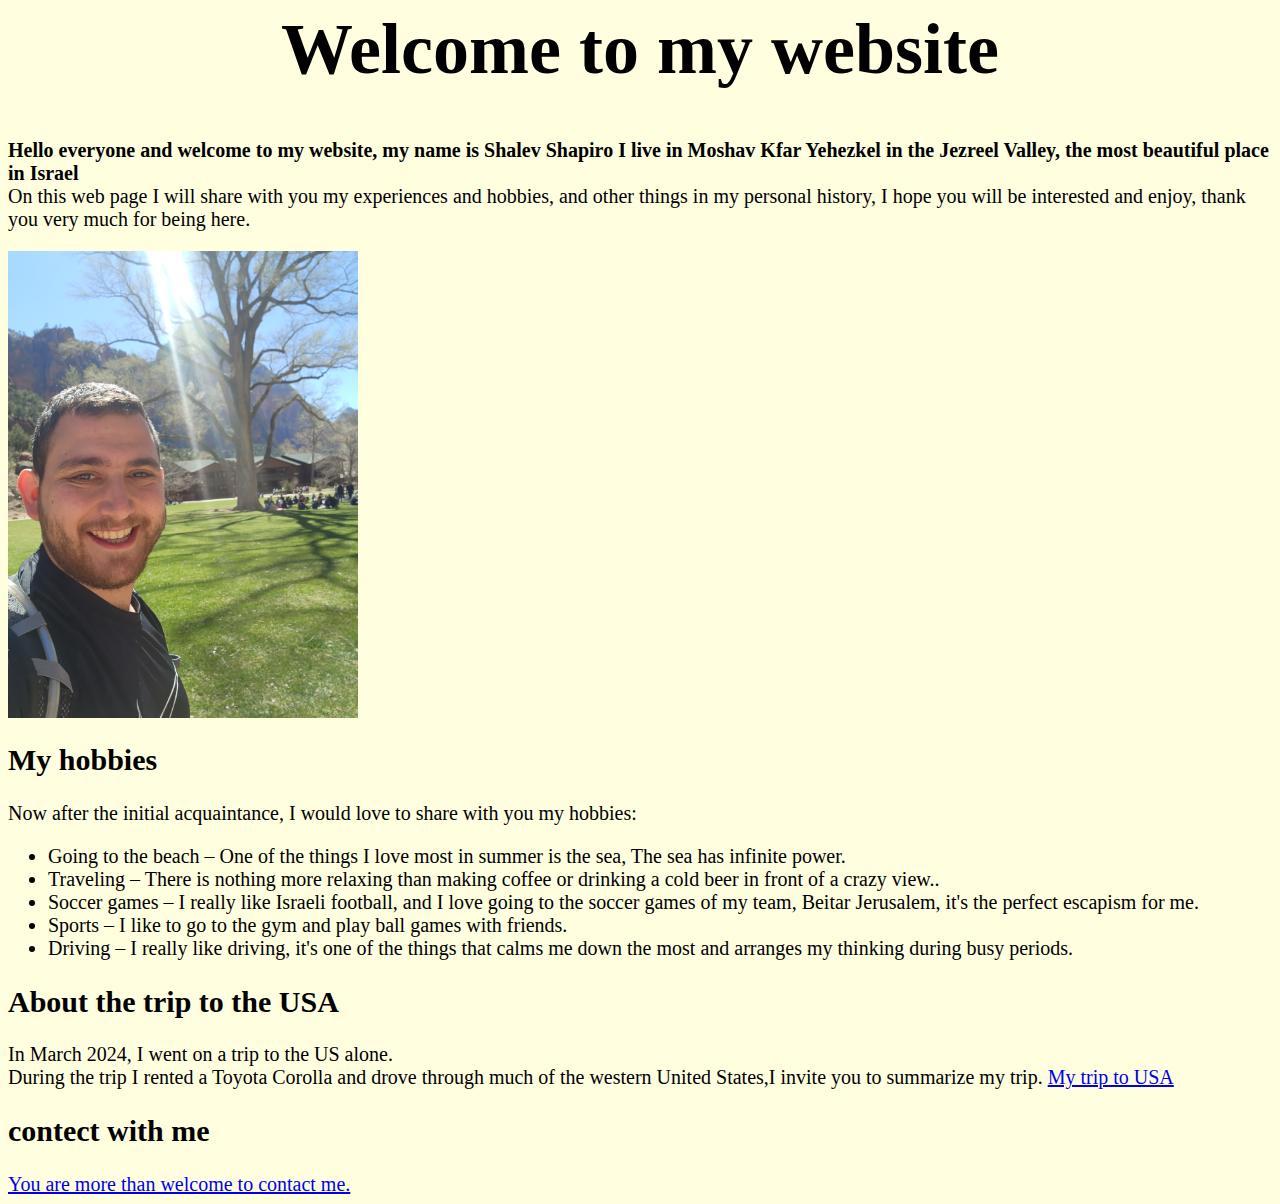
<file: index html/index.html>
<html>
<head>
  <link rel="stylesheet" href="indexx.css">

<title>Shapiro's website
 </title>
</head>
 <body>
 <h1>Welcome to my website
 </h1>
<p><div>Hello everyone and welcome to my website, my name is Shalev Shapiro I live in Moshav Kfar Yehezkel in the Jezreel Valley, the most beautiful place in Israel
</div>On this web page I will share with you my experiences and hobbies, and other things in my personal history, I hope you will be interested and enjoy, thank you very much for being here.
 </p> 

<img src="me.jpg" >
 
 <h2>My hobbies </h2>
 <p>Now after the initial acquaintance, I would love to share with you my hobbies:
 </p>
 <ul>
 <li>Going to the beach – One of the things I love most in summer is the sea, The sea has infinite power.  </li>
 <li>Traveling – There is nothing more relaxing than making coffee or drinking a cold beer in front of a crazy view.. </li>
 <li>Soccer games – I really like Israeli football, and I love going to the soccer games of my team, Beitar Jerusalem, it's the perfect escapism for me.
 </li>
 <li>Sports – I like to go to the gym and play ball games with friends.
 </li>
 <li>Driving – I really like driving, it's one of the things that calms me down the most and arranges my thinking during busy periods. </li>
 </ul>
 
 <h2> About the trip to the USA</h2>
 <p> In March 2024, I went on a trip to the US alone.<br> During the trip I rented a Toyota Corolla and drove through much of the western United States,I invite you to summarize my trip.
<a href="C:\Users\shale\OneDrive\שולחן העבודה\לימודים\HTML\HTML דף\us.html\usa trip.html">My trip to USA</a>
</p>
 
 
 <h2> contect with me </h2>
 <a href="C:\Users\shale\OneDrive\שולחן העבודה\לימודים\HTML\HTML דף\צרו קשר.html\w.html">You are more than welcome to contact me.
 </a>
 
 
 
 
 
 
 
 
 
 
 </body>
</html>
</file>
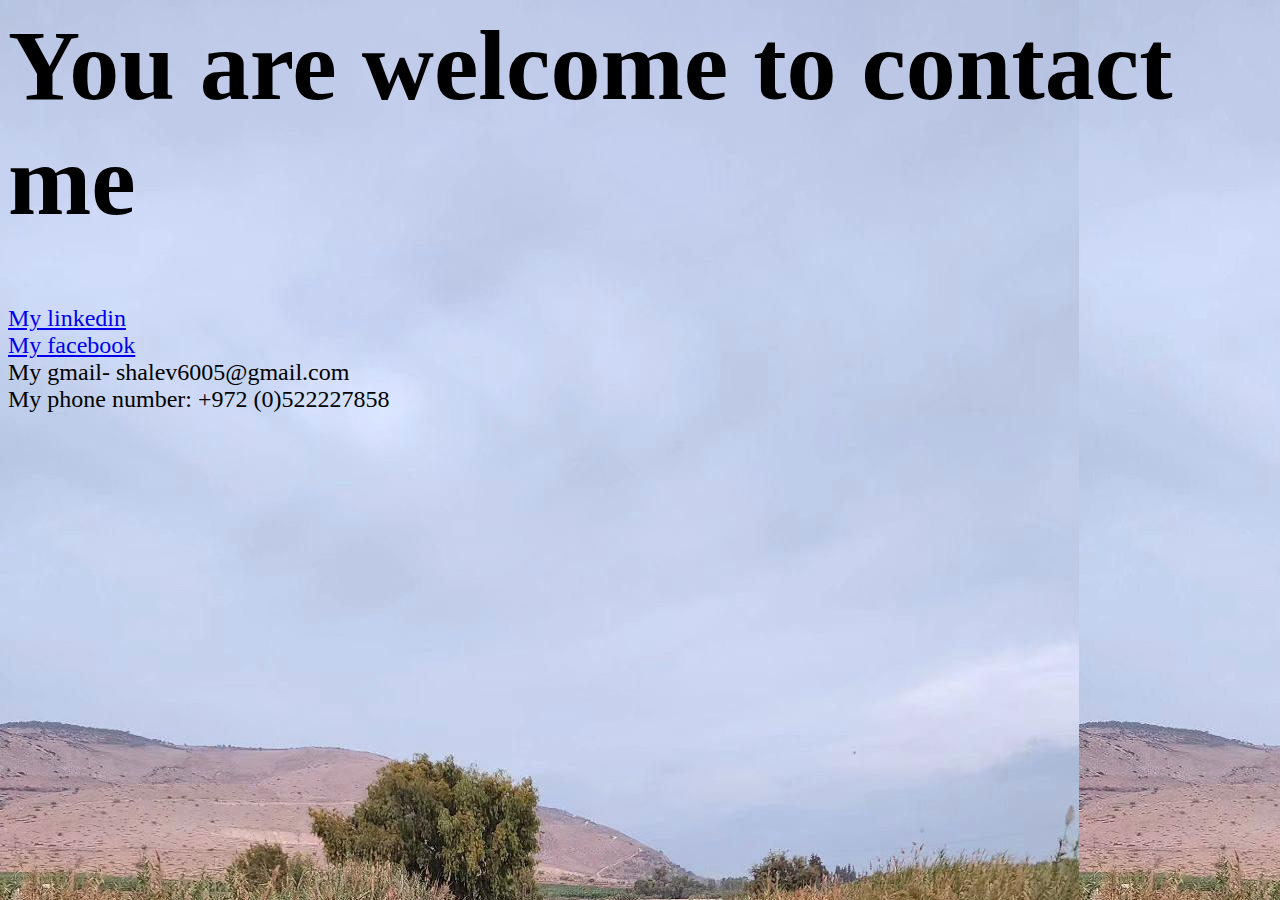
<file: צרו קשר.html/c.html>
<html>
<head> 
  <link rel="stylesheet" href="w.css">

<title> Contact</title>
</head>
<body>
<h1>You are welcome to contact me </h1>
<p>
<a href="https://www.linkedin.com/in/shalev-shilo-shapiro-8511a618a/">My linkedin </a><br>
<a href="https://www.facebook.com/shalev.shapiro.5/?locale=he_IL">My facebook </a><br>
My gmail- shalev6005@gmail.com<br> My phone number: +972 (0)522227858
</p>

</body>

</html>
</file>
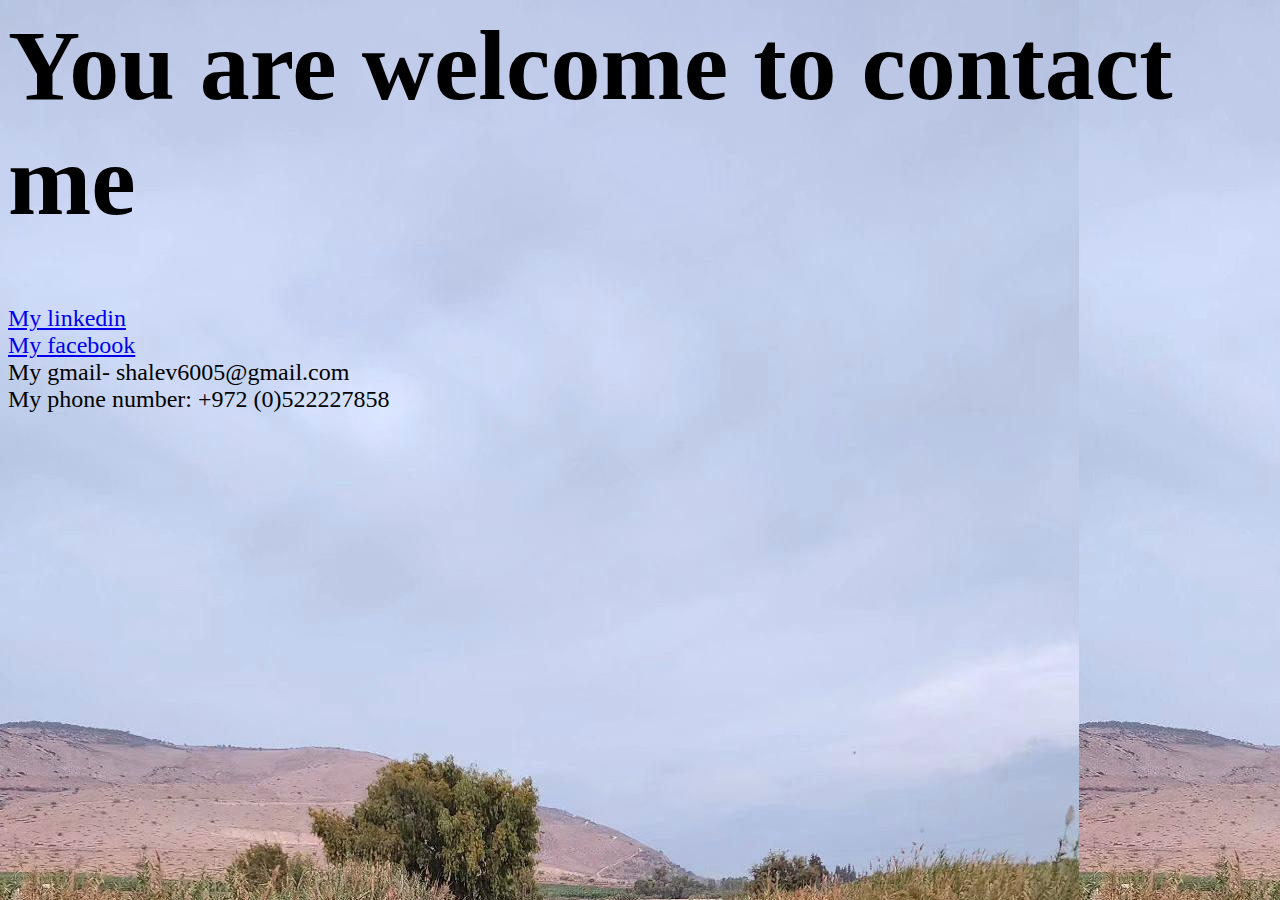
<file: צרו קשר.html/w.html>
<html>
<head> 
  <link rel="stylesheet" href="w.css">

<title> Contact</title>
</head>
<body>
<h1>You are welcome to contact me </h1>
<p>
<a href="https://www.linkedin.com/in/shalev-shilo-shapiro-8511a618a/">My linkedin </a><br>
<a href="https://www.facebook.com/shalev.shapiro.5/?locale=he_IL">My facebook </a><br>
My gmail- shalev6005@gmail.com<br> My phone number: +972 (0)522227858
</p>

</body>

</html>
</file>
<file: index html/indexx.css>
img{ 

width: 350px




}


h1 {font-size: 72px;
  text-align: center;
  font-family: Lucida Console;



}


body{ font-size: 20px;
background-color: lightyellow;





}

div{
	  font-weight: bold;
}
</file>
<file: צרו קשר.html/w.css>
h1{
	font-size: 100px;
}

body { font-size: 24px;
background-image: url(na.jpg)



}
</file>
